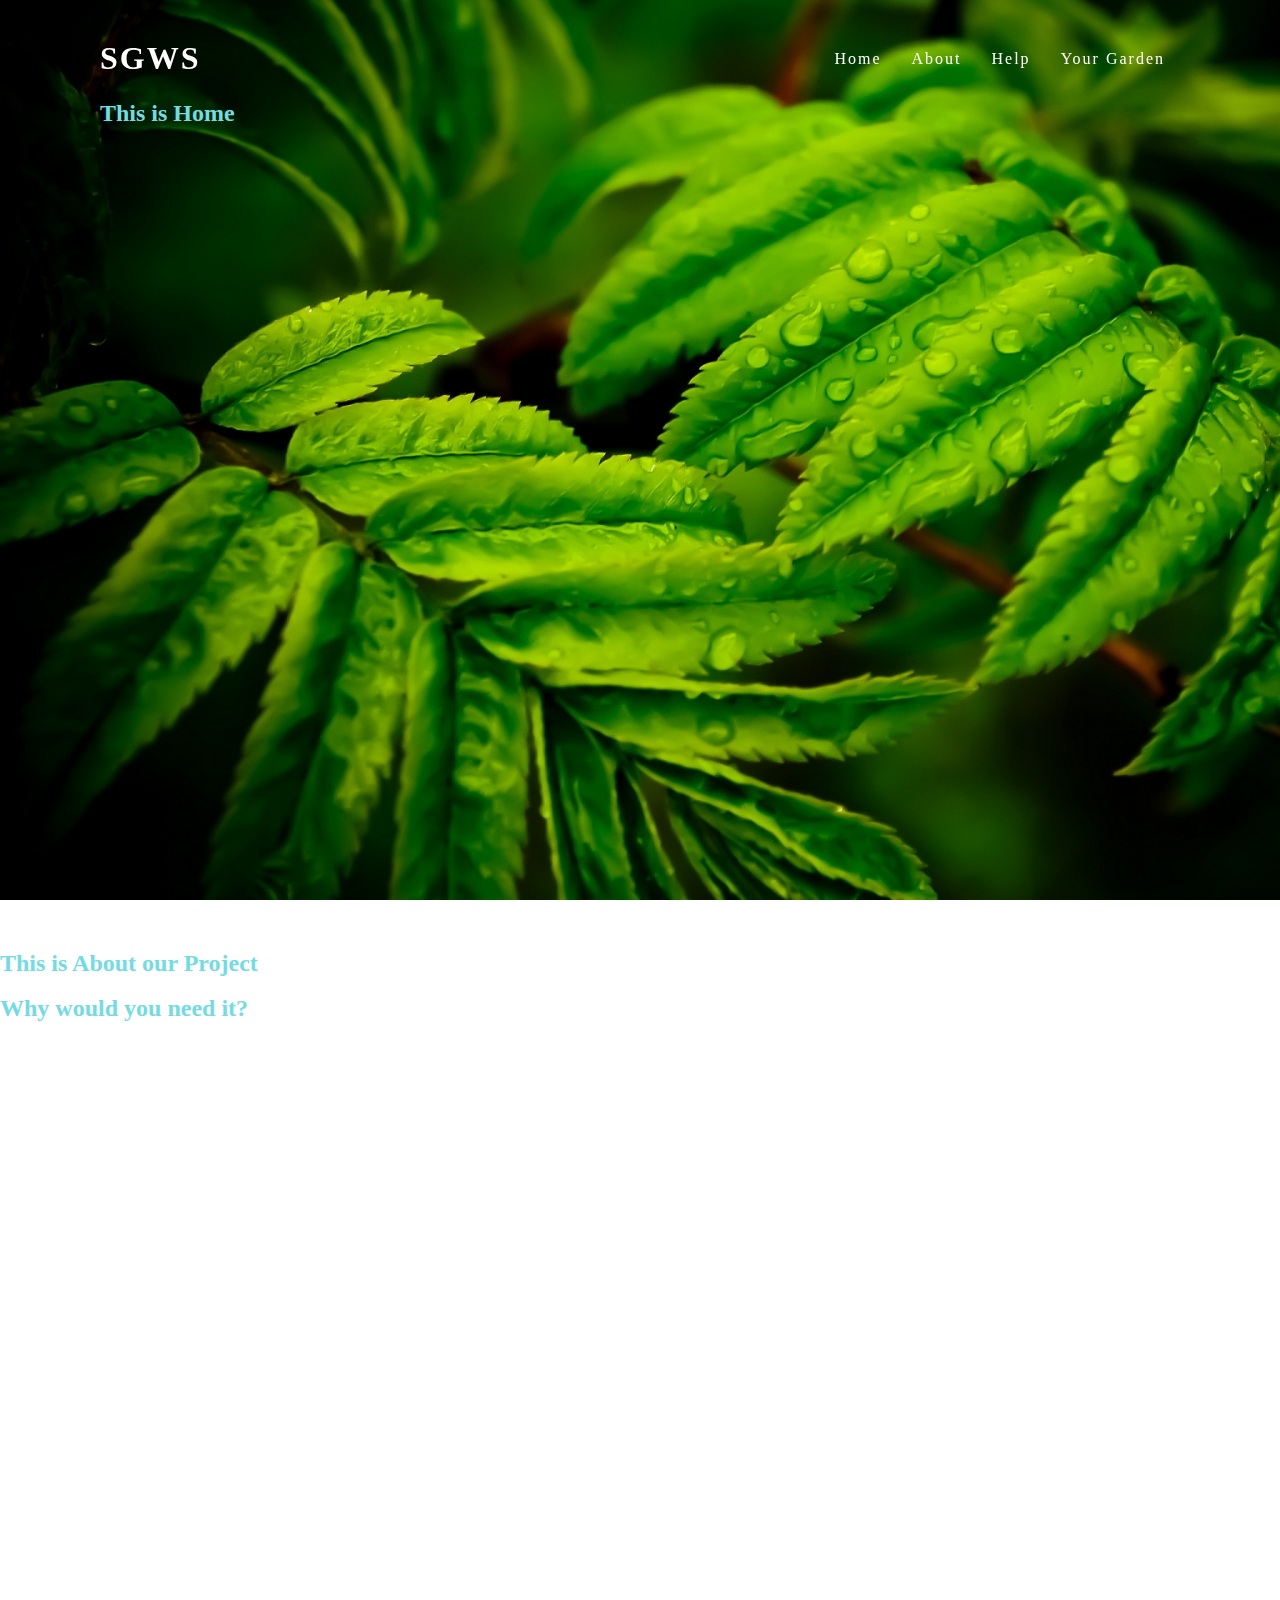
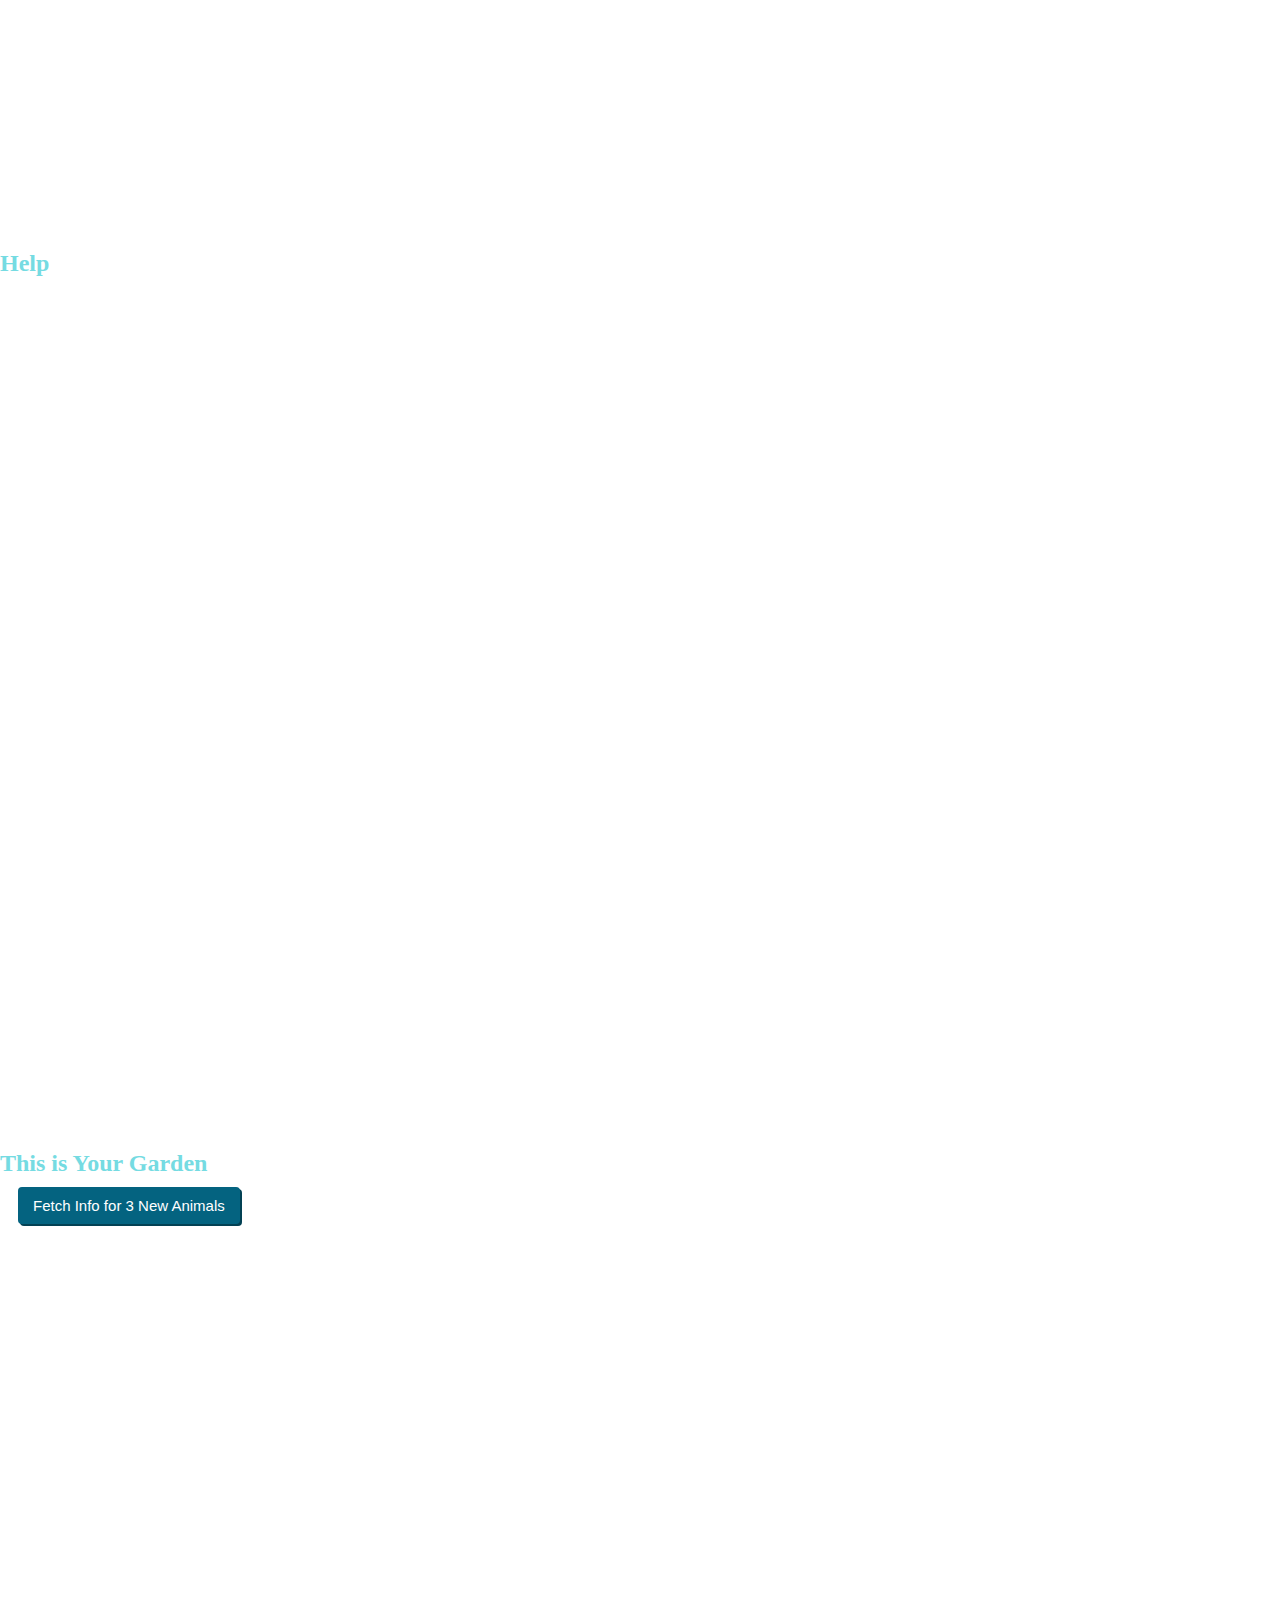
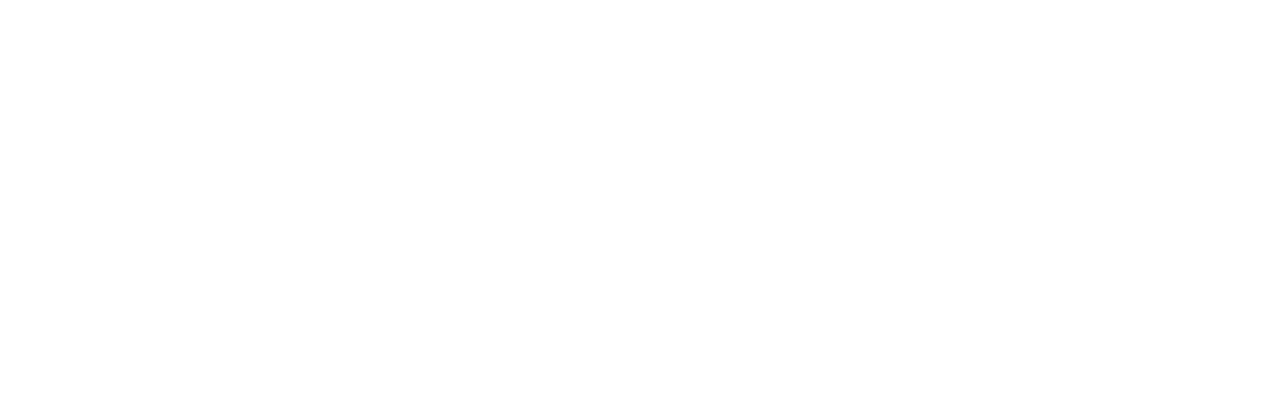
<file: index.html>
<html>

    <head>


        <script src="https://ajax.googleapis.com/ajax/libs/jquery/3.3.1/jquery.min.js"></script>
        


        <link href="./CSS/index.css" rel="stylesheet">
        <title>

            Smart Garden Watering System

        </title>
    

        <style>

          

        </style>


    </head>


    <body class="bg-img">
      
        <header>
            <a href="#" class="SGWS">SGWS</a>
            <nav>
            
                <a href="#Home">Home</a></li>
                <a href="#About">About</a></li>
                <a href="#Help">Help</a></li>
                <a href="#YourGarden">Your Garden</a></li>
            
            </nav>


        <script type="text/javascript">
            window.addEventListener("scroll",function(){
            var header=document.querySelector("header");
            header.classList.toggle("sticky", window.scrollY > 0)
            })


            $(document).ready(function(){
            // Add smooth scrolling to all links
            $("a").on('click', function(event) {
                // Make sure this.hash has a value before overriding default behavior
                if (this.hash !== "") {
                // Prevent default anchor click behavior
                event.preventDefault();
                // Store hash
                var hash = this.hash;
                // Using jQuery's animate() method to add smooth page scroll
                // The optional number (800) specifies the number of milliseconds it takes to scroll to the specified area
                $('html, body').animate({
                    scrollTop: $(hash).offset().top
                }, 800, function(){
                    // Add hash (#) to URL when done scrolling (default click behavior)
                    window.location.hash = hash;
                });
                } // End if
            });
            });
        </script>


        </header>



        <div id="Home" class="panel">
            <h2>This is Home</h2>
        </div>

        <div id="About" class="panel">
            <h2>This is About our Project</h2>
                    <br>

                <h2>Why would you need it?</h2><br>

                <p>For people who have difficulty gauging the amount of water.
                Overwatering affects the plant greatly, especially in poorly drained environment. It is capable of automating the process by analyzing the moisture of soil.
                Plants growing in soil that is too wet suffer from a lack of oxygen which leads to the death of roots and a loss of vigor in the plant. Stunted slow growth with yellowing leaves is a symptom of over watering.  Plants may suffer from leaf scorch or leaf burn. Water soaked spots and blisters (Oedema) may appear on stems and leaves. The crown of the plant may rot. Damaged roots have little defense against the entrance of rot causing soil organisms. And so the plant dies of root rot.
                Waters the plants automatically
                For people who have a too many plants to physically water each one.
                Water levels can be modified remotely</p>

        </div>

        <div id="Help" class="panel">
            <h2>Help</h2>

            <div id="breed">
                
            </div>

        </div>

        <div id="YourGarden" class="panel">
            <h2>This is Your Garden</h2>
            <button id="btn">Fetch Info for 3 New Animals</button>
            <div id="animal-info"></div>
        </div>




    <section class="banner"></section>



        <!--img src="./Image1.jpg" alt="Plant Image" height="300" width="1350"></img--> <br>


     <!--button class="loginbtn">Login</button-->

    <!--div class="dropdown">
        <button class="dropbtn">About Project</button>
         <div class="dropdown-content">
           <a href="introduction.html" target="_self">Introduction to the Project</a></li>
           <a href="operation.html" target="_self">Operation of the System</a></li>
           <a href="working.html" target="_self">Working of the Project</a></li>
           <a href="benefits.html" target="_self">Benefits</a></li>
           <a href="applications.html" target="_self">Applications</a></li>
           <a href="expenditure.html" target="_self">Expenditure</a></li>
           <a href="conclusion.html" target="_self">Conclusion</a></li>
           <a href="teammembers.html" target="_self">Team Members</a></li>
           <a href="faq.html" target="_self">FAQ</a></li>
         </div>
       
       </div-->

       <script src="main.js"></script>   
    </body>
     <br>

</html>
</file>
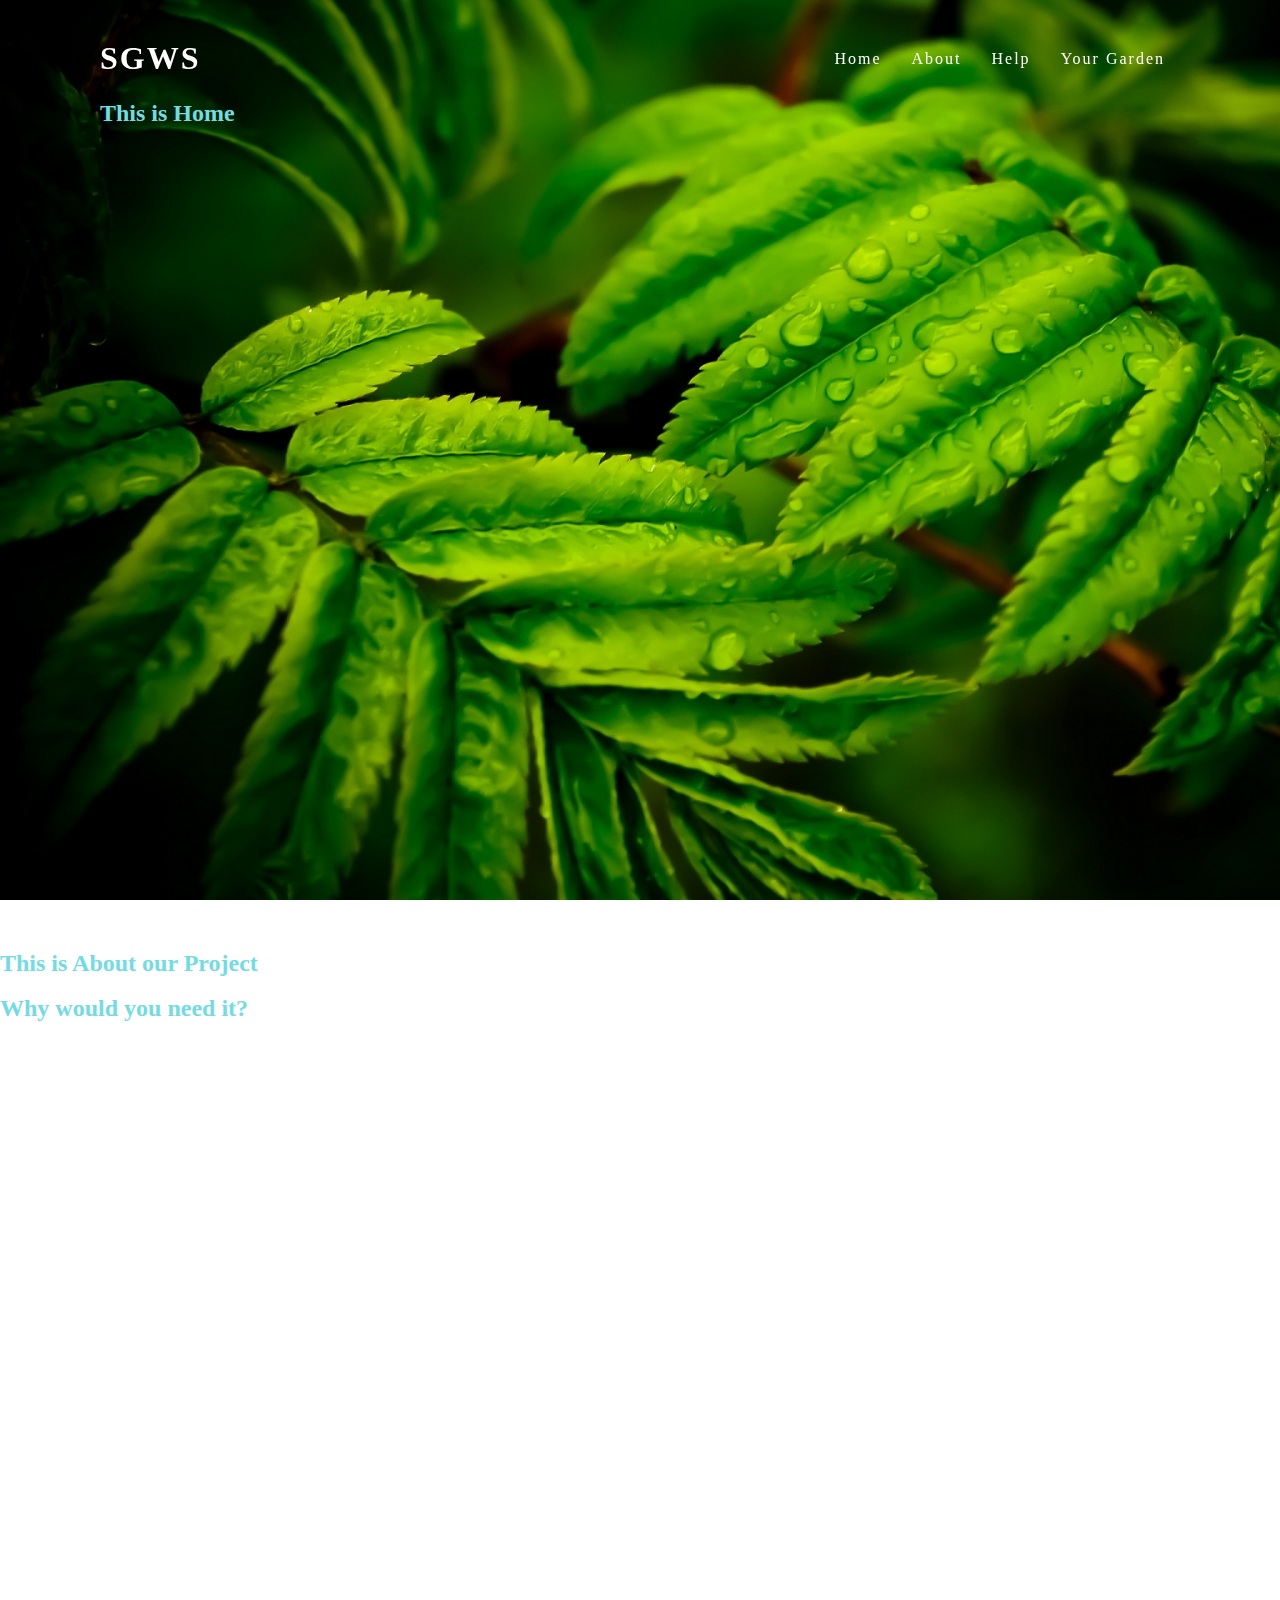
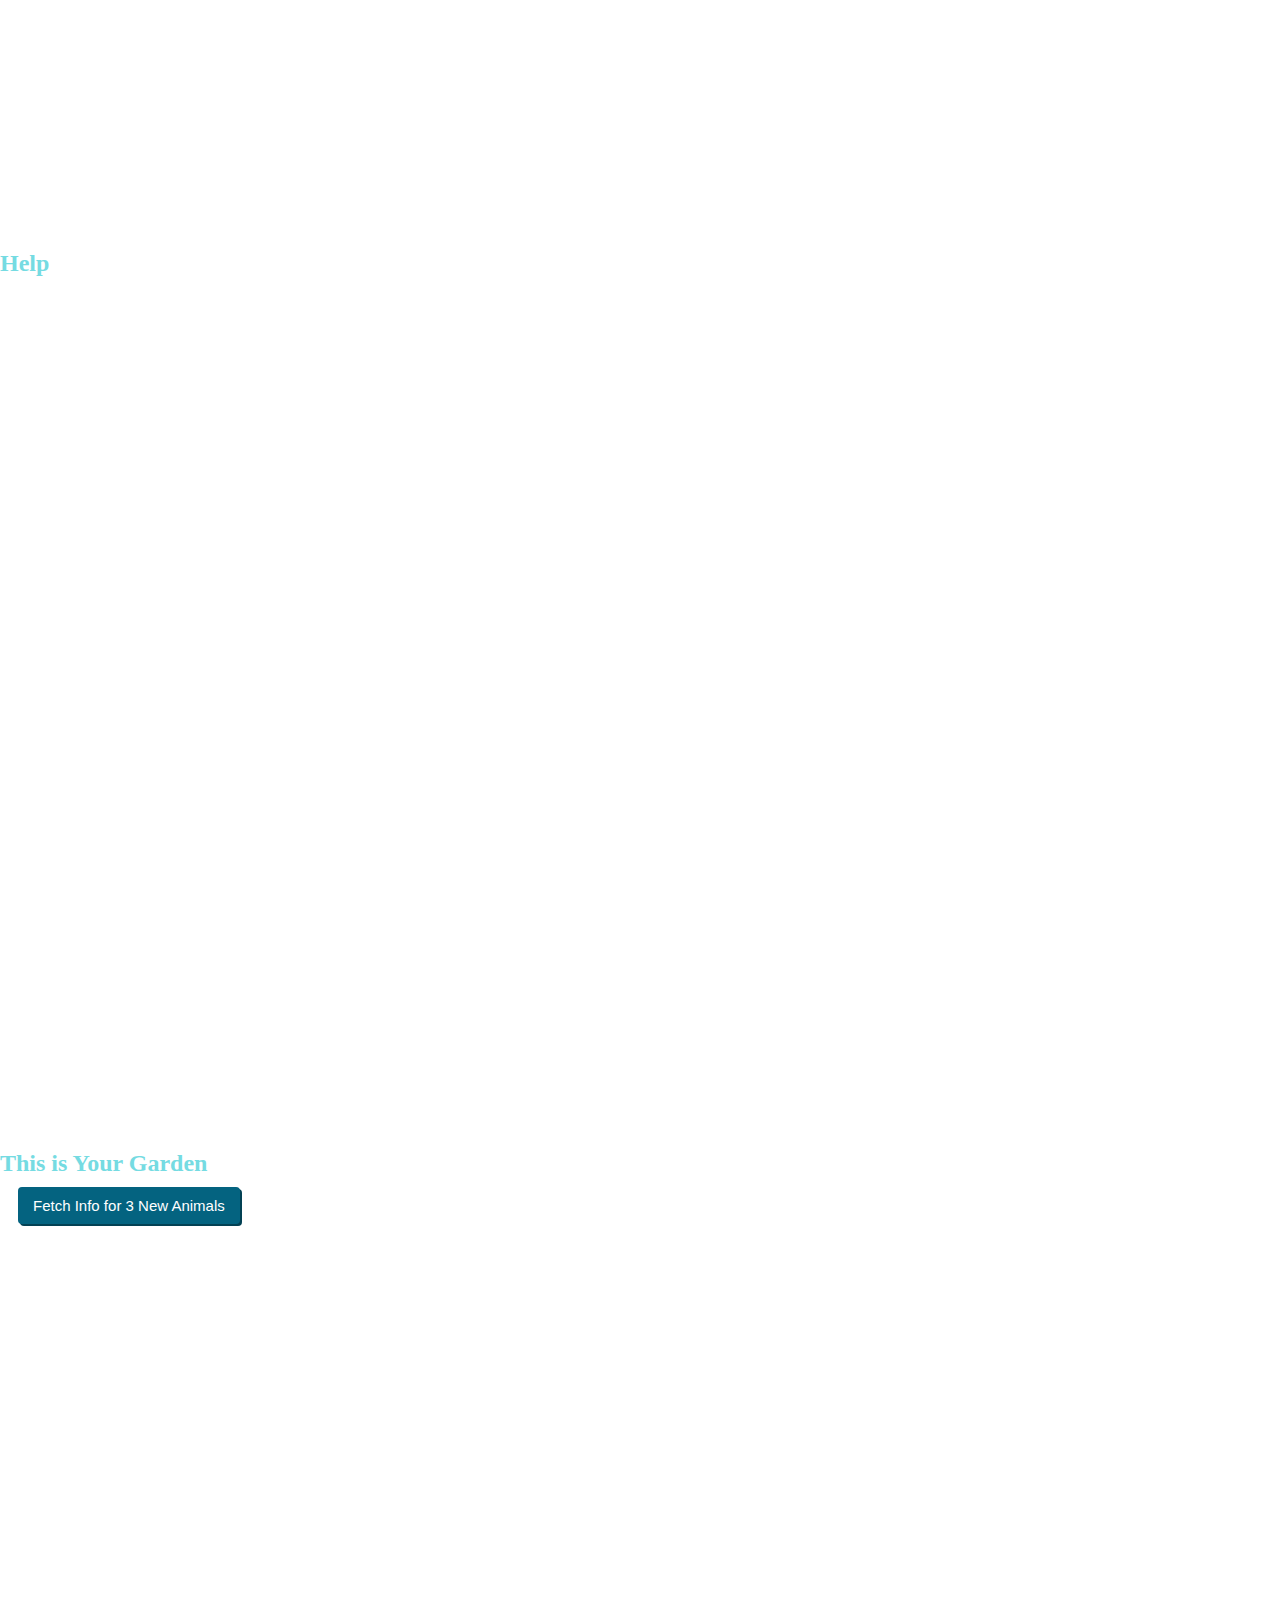
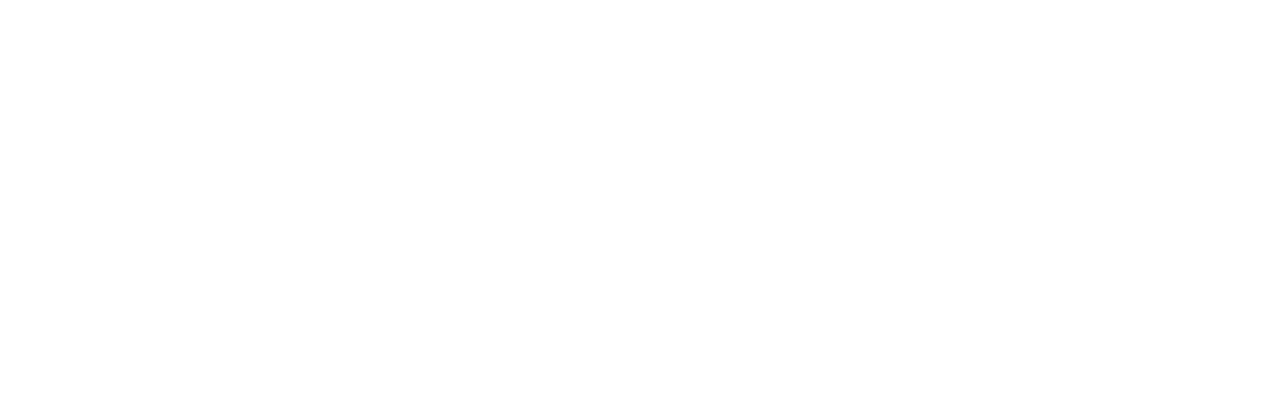
<file: main.html>
<html>

    <head>


        <script src="https://ajax.googleapis.com/ajax/libs/jquery/3.3.1/jquery.min.js"></script>
        


        <link href="./CSS/main.css" rel="stylesheet">
        <title>

            Smart Garden Watering System

        </title>
    

        <style>

          

        </style>


    </head>


    <body class="bg-img">
      
        <header>
            <a href="#" class="SGWS">SGWS</a>
            <nav>
            
                <a href="#Home">Home</a></li>
                <a href="#About">About</a></li>
                <a href="#Help">Help</a></li>
                <a href="#YourGarden">Your Garden</a></li>
            
            </nav>


        <script type="text/javascript">
            window.addEventListener("scroll",function(){
            var header=document.querySelector("header");
            header.classList.toggle("sticky", window.scrollY > 0)
            })


            $(document).ready(function(){
            // Add smooth scrolling to all links
            $("a").on('click', function(event) {
                // Make sure this.hash has a value before overriding default behavior
                if (this.hash !== "") {
                // Prevent default anchor click behavior
                event.preventDefault();
                // Store hash
                var hash = this.hash;
                // Using jQuery's animate() method to add smooth page scroll
                // The optional number (800) specifies the number of milliseconds it takes to scroll to the specified area
                $('html, body').animate({
                    scrollTop: $(hash).offset().top
                }, 800, function(){
                    // Add hash (#) to URL when done scrolling (default click behavior)
                    window.location.hash = hash;
                });
                } // End if
            });
            });
        </script>


        </header>



        <div id="Home" class="panel">
            <h2>This is Home</h2>
        </div>

        <div id="About" class="panel">
            <h2>This is About our Project</h2>
                    <br>

                <h2>Why would you need it?</h2><br>

                <p>For people who have difficulty gauging the amount of water.
                Overwatering affects the plant greatly, especially in poorly drained environment. It is capable of automating the process by analyzing the moisture of soil.
                Plants growing in soil that is too wet suffer from a lack of oxygen which leads to the death of roots and a loss of vigor in the plant. Stunted slow growth with yellowing leaves is a symptom of over watering.  Plants may suffer from leaf scorch or leaf burn. Water soaked spots and blisters (Oedema) may appear on stems and leaves. The crown of the plant may rot. Damaged roots have little defense against the entrance of rot causing soil organisms. And so the plant dies of root rot.
                Waters the plants automatically
                For people who have a too many plants to physically water each one.
                Water levels can be modified remotely</p>

        </div>

        <div id="Help" class="panel">
            <h2>Help</h2>

            <div id="breed">
                
            </div>

        </div>

        <div id="YourGarden" class="panel">
            <h2>This is Your Garden</h2>
            <button id="btn">Fetch Info for 3 New Animals</button>
            <div id="animal-info"></div>
        </div>




    <section class="banner"></section>



        <!--img src="./Image1.jpg" alt="Plant Image" height="300" width="1350"></img--> <br>


     <!--button class="loginbtn">Login</button-->

    <!--div class="dropdown">
        <button class="dropbtn">About Project</button>
         <div class="dropdown-content">
           <a href="introduction.html" target="_self">Introduction to the Project</a></li>
           <a href="operation.html" target="_self">Operation of the System</a></li>
           <a href="working.html" target="_self">Working of the Project</a></li>
           <a href="benefits.html" target="_self">Benefits</a></li>
           <a href="applications.html" target="_self">Applications</a></li>
           <a href="expenditure.html" target="_self">Expenditure</a></li>
           <a href="conclusion.html" target="_self">Conclusion</a></li>
           <a href="teammembers.html" target="_self">Team Members</a></li>
           <a href="faq.html" target="_self">FAQ</a></li>
         </div>
       
       </div-->

       <script src="main.js"></script>   
    </body>
     <br>

</html>
</file>
<file: CSS/index.css>
*{
  margin: 0;
  padding: 0;
  box-sizing: border-box;
}


  .bg-img{
  
    background-image: url(./images/WetLeavesWallpaper.jpg);
    /*filter: blur(8px);
    -webkit-filter: blur(8px);*/
    background-size: cover;
    background-repeat: no-repeat;
    background-attachment: fixed;

    height: 100%;
  }

  header {
    position: fixed;
    top:0;
    Left:0;
    width: 100%;
    display: flex;
    justify-content: space-between;
    align-items: center;
    transition: 0.6s;
    padding: 40px 100px;
    z-index: 1000;
  }
  header .SGWS{
    position: relative;
    font-weight: 700;
    color: rgb(255, 255, 255);
    text-decoration: none;
    font-size: 2em;
    text-transform: uppercase;
    letter-spacing: 2px;
    transition: 0.6s;
  }
  header nav{
    position: relative;
    display: flex;
    justify-items: center;
    align-items: center;
    position: relative;
    list-style: none;
  }

  header nav a{
    position: relative;
    margin: 0 15px;
    text-decoration: none;
    color: #fff;
    letter-spacing: 2px;
    font-weight: 500px;
    transition: 0.6s;
  }



  .SGWS:hover
  {
    color:  rgb(0, 111, 175);
  }



  .sticky
  {
    padding: 5px 100px;
    background: rgba(55, 208, 255, 0.979);
  }

  .sticky a
  {
    color:  rgb(233, 243, 247);
  }

  nav a:hover
  {
    color:  rgb(0, 111, 175);
  }

  .sticky .SGWS
  {
    color:  rgb(233, 243, 247);
  }

  .sticky .SGWS:hover
  {
    color:  rgb(0, 111, 175);
  }

  a:active 
  {
    color:  rgb(0, 24, 75) !important ;
    
  }


  h2
  {
    color: rgb(117, 219, 226);
  }
  p
  {
    color: rgb(255, 255, 255);
  }


  .text
  {
    position: absolute;
    top: 100px;
    padding-top: 50px;
    padding-right: 30px;
    padding-bottom: 50px;
    padding-left: 80px;
    border-style: groove;
  }

  .banner
  {
    position: fixed;
    width: 100%;
    height: 100vh;
    }








  .dropbtn 
  {
    background-color: #52b9a8;
    color: white;
    padding: 10px 16px;
    font-size: 20px;
    border: none;
    cursor: pointer;
  }

  .dropdown 
  {
    position: relative;
    display: inline-block;
  }
  .dropdown-content 
  {
    display: none;
    position: absolute;
    background-color: #609e99;
    min-width: 160px;
    box-shadow: 0px 8px 16px 0px rgba(0,0,0,0.2);
    z-index: 1;
  }

  .dropdown-content a {
    color: rgb(255, 255, 255);
    padding: 5px 16px;
    text-decoration: none;
    display: block;
  }
  .dropdown-content a:hover 
  {
    background-color: #8ef5f8a6
  }
  .dropdown:hover .dropdown-content 
  {
   display: block;
  }

  .dropdown:hover .dropbtn 
  {
   background-color: #409191;
  }
  .loginbtn 
  {
    background-color: #00c6f8;
    color: white;
    padding: 7px 10px;
    font-size: 20px;
    border: none;
    cursor: pointer;
    position: fixed;
    right: 1vh;
    top: 1vh;
    z-index: 100001;
  }
/*
  .panel
  {
    -webkit-transition: -webkit-transform 0.6s ease-in-out;
    transition: transform 0.6s ease-in-out;
    scroll-behavior: smooth;
  }
*/




  #Home
  {
    padding: 100px;
    height: 100vh;
    display: inline-block;
    width: 100%;
  }

  #About
  {
    padding-top: 50px;
    height: 100vh;
    display: inline-block;
    width: 100%;
  }


  #Help  {
    padding-top: 50px;
    height: 100vh;
    display: inline-block;
    width: 100%;
  }

  #YourGarden
  {
    padding-top: 50px;
    height: 100vh;
    display: inline-block;
    width: 100%;
  }




  


















button {
  background-color: #046380;
  color: #FFF;
  border: none;
  padding: 10px 15px;
  font-size: 15px;
  border-radius: 4px;
  cursor: pointer;
  outline: none;
  box-shadow: 2px 2px 0 #034154;
  margin-bottom: 10px;
  margin-left: 18px;
  transition: opacity .4s ease-out, transform .4s ease-out, visibility .4s ease-out;
  position: relative;
  top: 10px;
}

button:hover {
  background-color: #034F66;
}

button:active {
  background-color: #034154;
  box-shadow: none;
  position: relative;
  top: 8px;
  left: 2px;
}
</file>
<file: CSS/main.css>
*{
  margin: 0;
  padding: 0;
  box-sizing: border-box;
}


  .bg-img{
  
    background-image: url(./images/WetLeavesWallpaper.jpg);
    /*filter: blur(8px);
    -webkit-filter: blur(8px);*/
    background-size: cover;
    background-repeat: no-repeat;
    background-attachment: fixed;

    height: 100%;
  }

  header {
    position: fixed;
    top:0;
    Left:0;
    width: 100%;
    display: flex;
    justify-content: space-between;
    align-items: center;
    transition: 0.6s;
    padding: 40px 100px;
    z-index: 1000;
  }
  header .SGWS{
    position: relative;
    font-weight: 700;
    color: rgb(255, 255, 255);
    text-decoration: none;
    font-size: 2em;
    text-transform: uppercase;
    letter-spacing: 2px;
    transition: 0.6s;
  }
  header nav{
    position: relative;
    display: flex;
    justify-items: center;
    align-items: center;
    position: relative;
    list-style: none;
  }

  header nav a{
    position: relative;
    margin: 0 15px;
    text-decoration: none;
    color: #fff;
    letter-spacing: 2px;
    font-weight: 500px;
    transition: 0.6s;
  }



  .SGWS:hover
  {
    color:  rgb(0, 111, 175);
  }



  .sticky
  {
    padding: 5px 100px;
    background: rgba(55, 208, 255, 0.979);
  }

  .sticky a
  {
    color:  rgb(233, 243, 247);
  }

  nav a:hover
  {
    color:  rgb(0, 111, 175);
  }

  .sticky .SGWS
  {
    color:  rgb(233, 243, 247);
  }

  .sticky .SGWS:hover
  {
    color:  rgb(0, 111, 175);
  }

  a:active 
  {
    color:  rgb(0, 24, 75) !important ;
    
  }


  h2
  {
    color: rgb(117, 219, 226);
  }
  p
  {
    color: rgb(255, 255, 255);
  }


  .text
  {
    position: absolute;
    top: 100px;
    padding-top: 50px;
    padding-right: 30px;
    padding-bottom: 50px;
    padding-left: 80px;
    border-style: groove;
  }

  .banner
  {
    position: fixed;
    width: 100%;
    height: 100vh;
    }








  .dropbtn 
  {
    background-color: #52b9a8;
    color: white;
    padding: 10px 16px;
    font-size: 20px;
    border: none;
    cursor: pointer;
  }

  .dropdown 
  {
    position: relative;
    display: inline-block;
  }
  .dropdown-content 
  {
    display: none;
    position: absolute;
    background-color: #609e99;
    min-width: 160px;
    box-shadow: 0px 8px 16px 0px rgba(0,0,0,0.2);
    z-index: 1;
  }

  .dropdown-content a {
    color: rgb(255, 255, 255);
    padding: 5px 16px;
    text-decoration: none;
    display: block;
  }
  .dropdown-content a:hover 
  {
    background-color: #8ef5f8a6
  }
  .dropdown:hover .dropdown-content 
  {
   display: block;
  }

  .dropdown:hover .dropbtn 
  {
   background-color: #409191;
  }
  .loginbtn 
  {
    background-color: #00c6f8;
    color: white;
    padding: 7px 10px;
    font-size: 20px;
    border: none;
    cursor: pointer;
    position: fixed;
    right: 1vh;
    top: 1vh;
    z-index: 100001;
  }
/*
  .panel
  {
    -webkit-transition: -webkit-transform 0.6s ease-in-out;
    transition: transform 0.6s ease-in-out;
    scroll-behavior: smooth;
  }
*/




  #Home
  {
    padding: 100px;
    height: 100vh;
    display: inline-block;
    width: 100%;
  }

  #About
  {
    padding-top: 50px;
    height: 100vh;
    display: inline-block;
    width: 100%;
  }


  #Help  {
    padding-top: 50px;
    height: 100vh;
    display: inline-block;
    width: 100%;
  }

  #YourGarden
  {
    padding-top: 50px;
    height: 100vh;
    display: inline-block;
    width: 100%;
  }




  


















button {
  background-color: #046380;
  color: #FFF;
  border: none;
  padding: 10px 15px;
  font-size: 15px;
  border-radius: 4px;
  cursor: pointer;
  outline: none;
  box-shadow: 2px 2px 0 #034154;
  margin-bottom: 10px;
  margin-left: 18px;
  transition: opacity .4s ease-out, transform .4s ease-out, visibility .4s ease-out;
  position: relative;
  top: 10px;
}

button:hover {
  background-color: #034F66;
}

button:active {
  background-color: #034154;
  box-shadow: none;
  position: relative;
  top: 8px;
  left: 2px;
}
</file>
